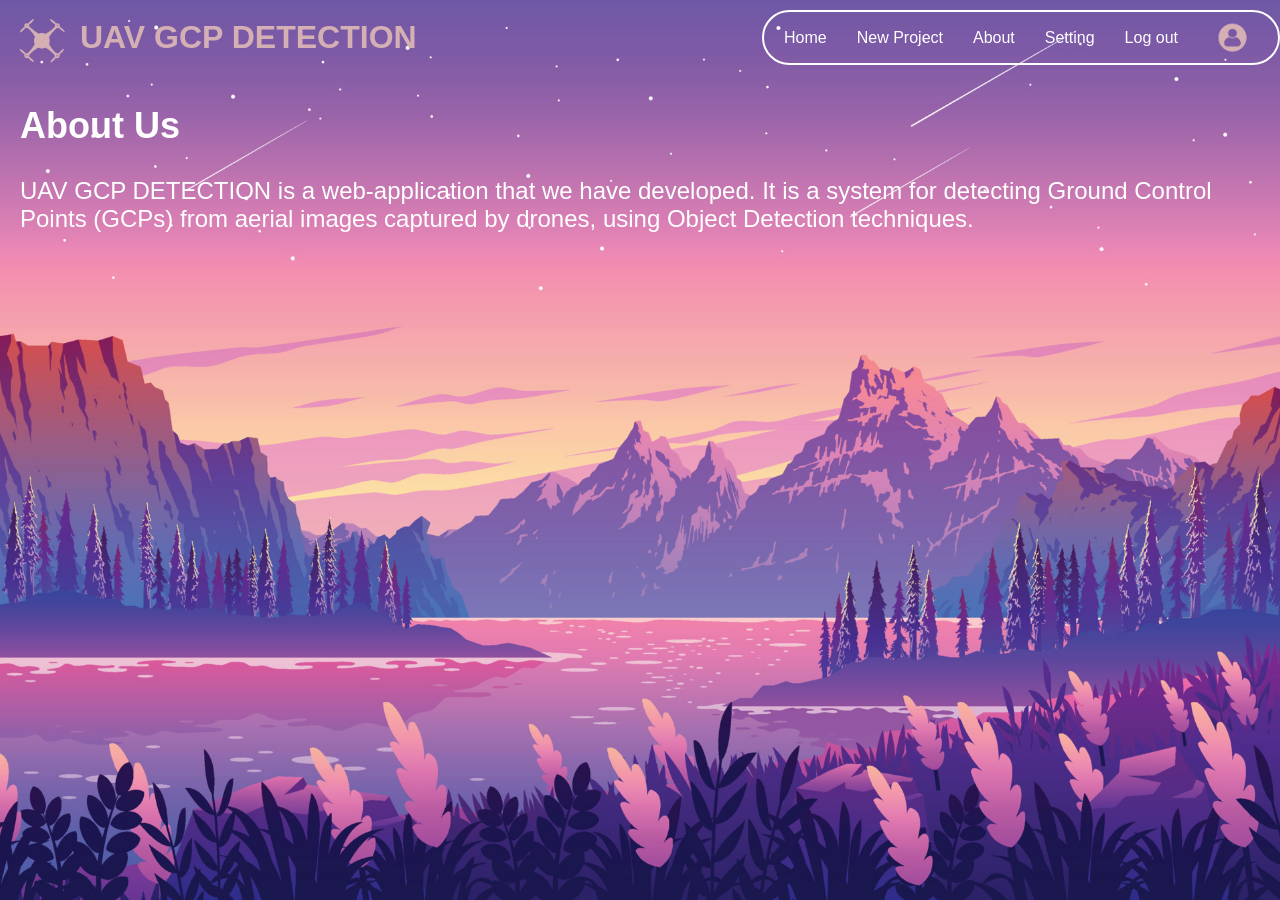
<file: about.html>
<!DOCTYPE html>
<html lang="en">
<head>
    <meta charset="UTF-8">
    <meta name="viewport" content="width=device-width, initial-scale=1.0">
    <title>UAV GCP DETECTION</title>
    <style>
        html, body {
            height: 100%;
            margin: 0;
            padding: 0;
            font-family: Arial, sans-serif;
            color: #fff;
            background-image: url('mountain.jpg');
            background-size: cover;
            background-position: center;
            background-repeat: no-repeat;
        }
        header {
            padding: 10px 0;
            text-align: left;
            display: flex;
            justify-content: space-between;
            align-items: center;
        }
        header h1 {
            color: #D4B0B5;
            margin: 0;
        }
        .logo {
            max-width: 80px;
            margin-right: 10px;
        }
        nav {
            padding: 10px 0;
            text-align: right;
            display: flex;
            justify-content: flex-end;
            align-items: center;
            border-radius: 50px;
            border: 2px solid #fff;
        }
        nav a {
            color: #fff;
            text-decoration: none;
            margin: 0 15px;
            position: relative;
            transition: color 0.3s;
        }
        nav a:hover {
            color: yellow;
        }
        nav a::before {
            content: '';
            position: absolute;
            bottom: -2px;
            left: 0;
            width: 100%;
            height: 1px;
            background-color: transparent;
            border-radius: 3px;
            transition: background-color 0.3s;
        }
        nav a:hover::before {
            background-color: yellow;
        }
        nav a:last-child {
            display: flex;
            align-items: center;
        }
        nav a:last-child .logo {
            margin-left: 2px;
            text-decoration: none;
        }
        nav a:last-child::before {
            display: none;
        }
        nav a:last-child:hover::before {
            display: block;
        }
        .logo {
            max-width: 80px;
            margin-right: 0px;
        }
        main {
            padding: 20px;
        }
        .text-left {
            text-align: left;
        }
        .text-left h2 {
            margin-left: 20px;
        }
        .text-left img {
            float: left;
            margin-right: 10px;
            width: 500px;
            height: auto;
        }
        .search-bar {
            display: flex;
            align-items: center;
            justify-content: flex-end;
            margin-top: 10px;
        }

        .search-input {
            padding: 5px;
            border-radius: 5px;
            border: 1px solid #fff;
            margin-right: 5px;
        }

        .search-button {
            padding: 5px 10px;
            border-radius: 5px;
            background-color: #fff;
            color: #330066;
            border: none;
            cursor: pointer;
            transition: background-color 0.3s, color 0.3s;
        }

        .search-button:hover {
            background-color: yellow;
            color: #330066;
        }

        .file-list {
            display: flex;
            flex-wrap: wrap;
            justify-content: space-around;
            margin-top: 20px;
        }

        .file-item {
            background-color: rgba(255, 255, 255, 0.8);
            color: #330066;
            border: 2px solid #fff;
            border-radius: 10px;
            padding: 10px;
            margin: 10px;
            width: calc(33% - 20px);
            box-sizing: border-box;
            transition: background-color 0.3s, color 0.3s;
        }

        .file-item:hover {
            background-color: #330066;
            color: #fff;
        }

        .file-item h3, .file-item p {
            margin: 5px 0;
        }

        .content {
            font-size: 24px;
            margin-left: 20px; /* Adjust this value to move the content to the right */
        }
    </style>
</head>
<body>
    <header>
        <div style="display: flex; align-items: center;">
            <img src="logo.png" alt="Logo" class="logo">
            <h1>UAV GCP DETECTION</h1>
        </div>
        <nav style="padding: 0px 5px;">
            <a href="home.php">Home</a>
            <a href="newproject.html">New Project</a>
            <a href="about.html">About</a>
            <a href="setting.html">Setting</a>
            <a href="logout.php">Log out</a>
            <img src="profile.png" alt="Profile Logo" class="logo">
        </nav>
    </header>
    <div class="content">
        <h2>About Us</h2>
        <p>
            UAV GCP DETECTION is a web-application that we have developed. It is a system for detecting Ground Control Points (GCPs) from aerial images captured by drones, using Object Detection techniques.
        </p>
    </div>
</body>
</html>
</file>
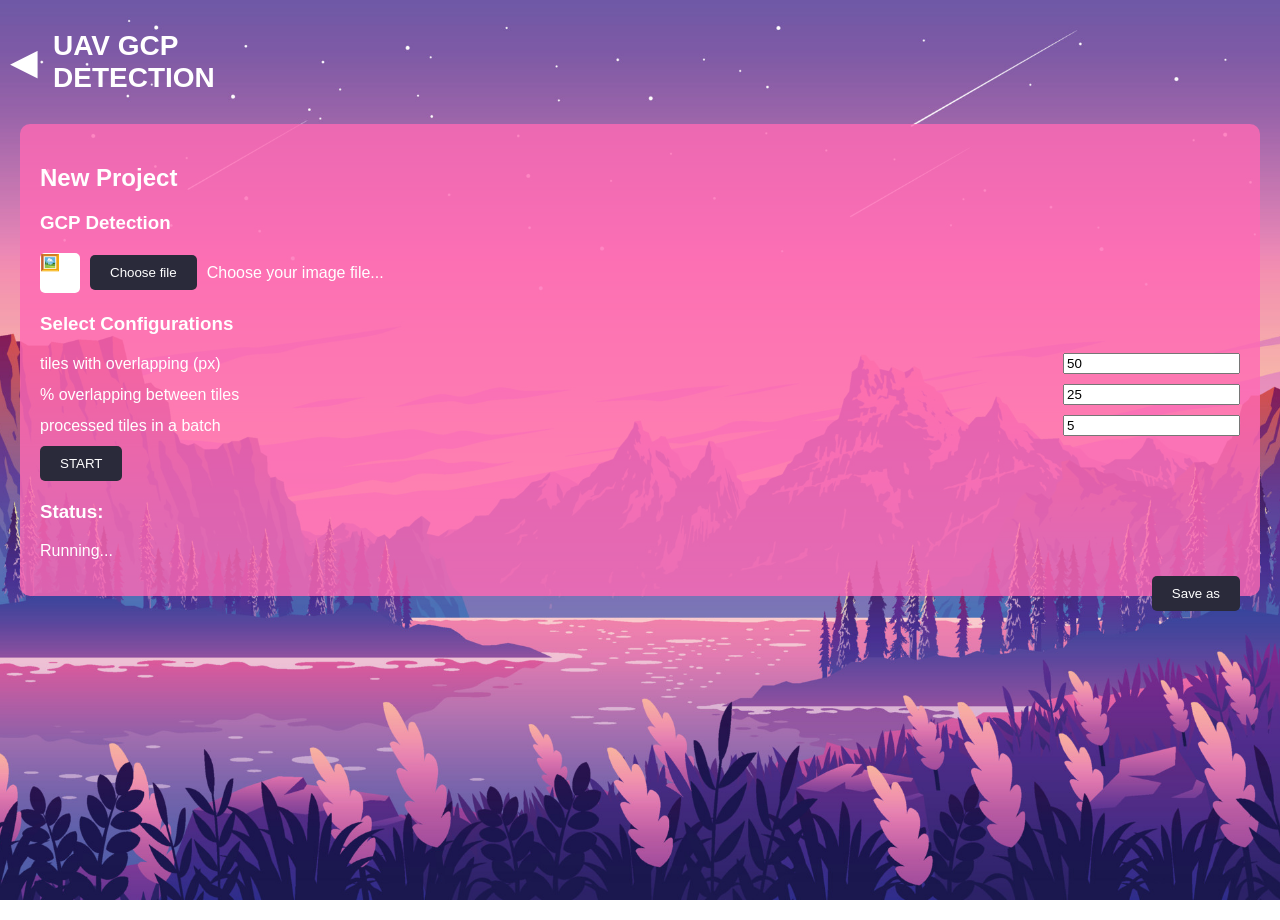
<file: newproject.html>
<!DOCTYPE html>
<html lang="en">
<head>
    <meta charset="UTF-8">
    <meta name="viewport" content="width=device-width, initial-scale=1.0">
    <title>UAV GCP DETECTION</title>
    <style>
        body {
            background-image: url('mountain.jpg');
            background-size: cover;
            background-position: center;
            background-attachment: fixed;
            color: white;
            font-family: Arial, sans-serif;
            margin: 0;
            padding: 0;
            min-height: 100vh;
        }
        .header {
            display: flex;
            align-items: center;
            padding: 10px;
            margin-top: 20px; /* Add margin-top to move it down */
        }
        .back-button {
            cursor: pointer;
            font-size: 36px;
            margin-right: 15px;
        }
        .title {
            font-size: 28px;
            font-weight: bold;
            margin-right: 1150px;
        }
        .main-content {
            background-color: rgba(255, 105, 180, 0.8);
            border-radius: 10px;
            padding: 20px;
            margin: 20px;
        }
        .icon {
            width: 40px;
            height: 40px;
            background-color: #fff;
            border-radius: 5px;
            display: inline-block;
            margin-right: 10px;
        }
        .file-input {
            display: flex;
            align-items: center;
            margin-bottom: 20px;
        }
        .file-input input[type="file"] {
            display: none;
        }
        .file-input button {
            background-color: #2a2a3a;
            color: white;
            border: none;
            padding: 10px 20px;
            border-radius: 5px;
            cursor: pointer;
        }
        .file-name {
            margin-left: 10px;
        }
        .config-row {
            display: flex;
            justify-content: space-between;
            align-items: center;
            margin-bottom: 10px;
        }
        .start-button {
            background-color: #2a2a3a;
            color: white;
            border: none;
            padding: 10px 20px;
            border-radius: 5px;
            cursor: pointer;
        }
        .status {
            margin-top: 20px;
        }
        .save-button {
            background-color: #2a2a3a;
            color: white;
            border: none;
            padding: 10px 20px;
            border-radius: 5px;
            cursor: pointer;
            float: right;
        }
    </style>
</head>
<body>
    <div class="header">
        <span class="back-button" onclick="goToHome()">◀</span>
        <span class="title">UAV GCP DETECTION</span>
    </div>
    <div class="main-content">
        <h2>New Project</h2>
        <h3>GCP Detection</h3>
        <div class="file-input">
            <span class="icon">🖼️</span>
            <input type="file" accept="image/png, image/jpeg" onchange="displayFileName(this)">
            <button onclick="document.querySelector('.file-input input[type=file]').click()">Choose file</button>
            <span class="file-name">Choose your image file...</span>
        </div>
        <h3>Select Configurations</h3>
        <div class="config-row">
            <span>tiles with overlapping (px)</span>
            <input type="number" value="50">
        </div>
        <div class="config-row">
            <span>% overlapping between tiles</span>
            <input type="number" value="25">
        </div>
        <div class="config-row">
            <span>processed tiles in a batch</span>
            <input type="number" value="5">
        </div>
        <button class="start-button">START</button>
        <div class="status">
            <h3>Status:</h3>
            <p>Running...</p>
        </div>
        <button class="save-button" onclick="goToExport()">Save as</button>
    </div>

    <script>
        function displayFileName(input) {
            const fileName = input.files[0].name;
            document.querySelector('.file-name').textContent = fileName;
        }

        function goToHome() {
            window.location.href = 'home.php';
        }

        function goToExport() {
            window.location.href = 'result.html';
        }
    </script>
</body>
</html>
</file>
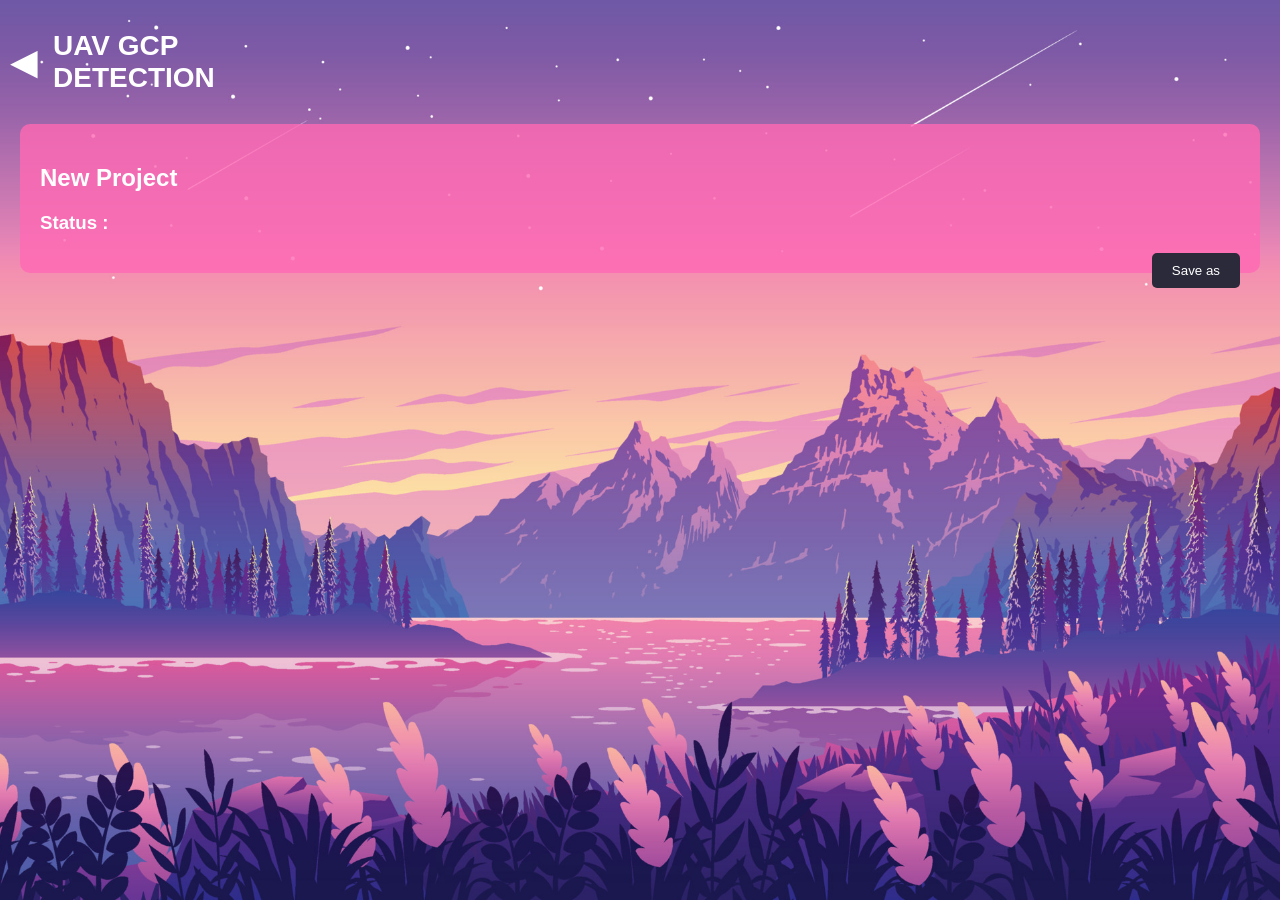
<file: result.html>
<!DOCTYPE html>
<html lang="en">
<head>
    <meta charset="UTF-8">
    <meta name="viewport" content="width=device-width, initial-scale=1.0">
    <title>UAV GCP DETECTION</title>
    <style>
        body {
            background-image: url('mountain.jpg');
            background-size: cover;
            background-position: center;
            background-attachment: fixed;
            color: white;
            font-family: Arial, sans-serif;
            margin: 0;
            padding: 0;
            min-height: 100vh;
        }
        .header {
            display: flex;
            align-items: center;
            padding: 10px;
            margin-top: 20px; /* Add margin-top to move it down */
        }
        .back-button {
            cursor: pointer;
            font-size: 36px;
            margin-right: 15px;
        }
        .title {
            font-size: 28px;
            font-weight: bold;
            margin-right: 1150px;
        }
        .main-content {
            background-color: rgba(255, 105, 180, 0.8);
            border-radius: 10px;
            padding: 20px;
            margin: 20px;
        }
        .icon {
            width: 40px;
            height: 40px;
            background-color: #fff;
            border-radius: 5px;
            display: inline-block;
            margin-right: 10px;
        }
        .file-input {
            display: flex;
            align-items: center;
            margin-bottom: 20px;
        }
        .file-input input[type="file"] {
            display: none;
        }
        .file-input button {
            background-color: #2a2a3a;
            color: white;
            border: none;
            padding: 10px 20px;
            border-radius: 5px;
            cursor: pointer;
        }
        .file-name {
            margin-left: 10px;
        }
        .config-row {
            display: flex;
            justify-content: space-between;
            align-items: center;
            margin-bottom: 10px;
        }
        .start-button {
            background-color: #2a2a3a;
            color: white;
            border: none;
            padding: 10px 20px;
            border-radius: 5px;
            cursor: pointer;
        }
        .status {
            margin-top: 20px;
        }
        .save-button {
            background-color: #2a2a3a;
            color: white;
            border: none;
            padding: 10px 20px;
            border-radius: 5px;
            cursor: pointer;
            float: right;
        }
    </style>
</head>
<body>
    <div class="header">
        <span class="back-button" onclick="goToHome()">◀</span>
        <span class="title">UAV GCP DETECTION</span>
    </div>
    <div class="main-content">
        <h2>New Project</h2>
        <h3>Status : </h3>
        <button class="save-button" onclick="goToExportPage()">Save as</button>
    </div>

    <script>
        function displayFileName(input) {
            const fileName = input.files[0].name;
            document.querySelector('.file-name').textContent = fileName;
        }

        function goToHome() {
            window.location.href = 'newproject.html';
        }

        function goToExportPage() {
            window.location.href = 'export.html'; // หน้า Export ที่ต้องการไป
        }
    </script>
</body>
</html>
</file>
